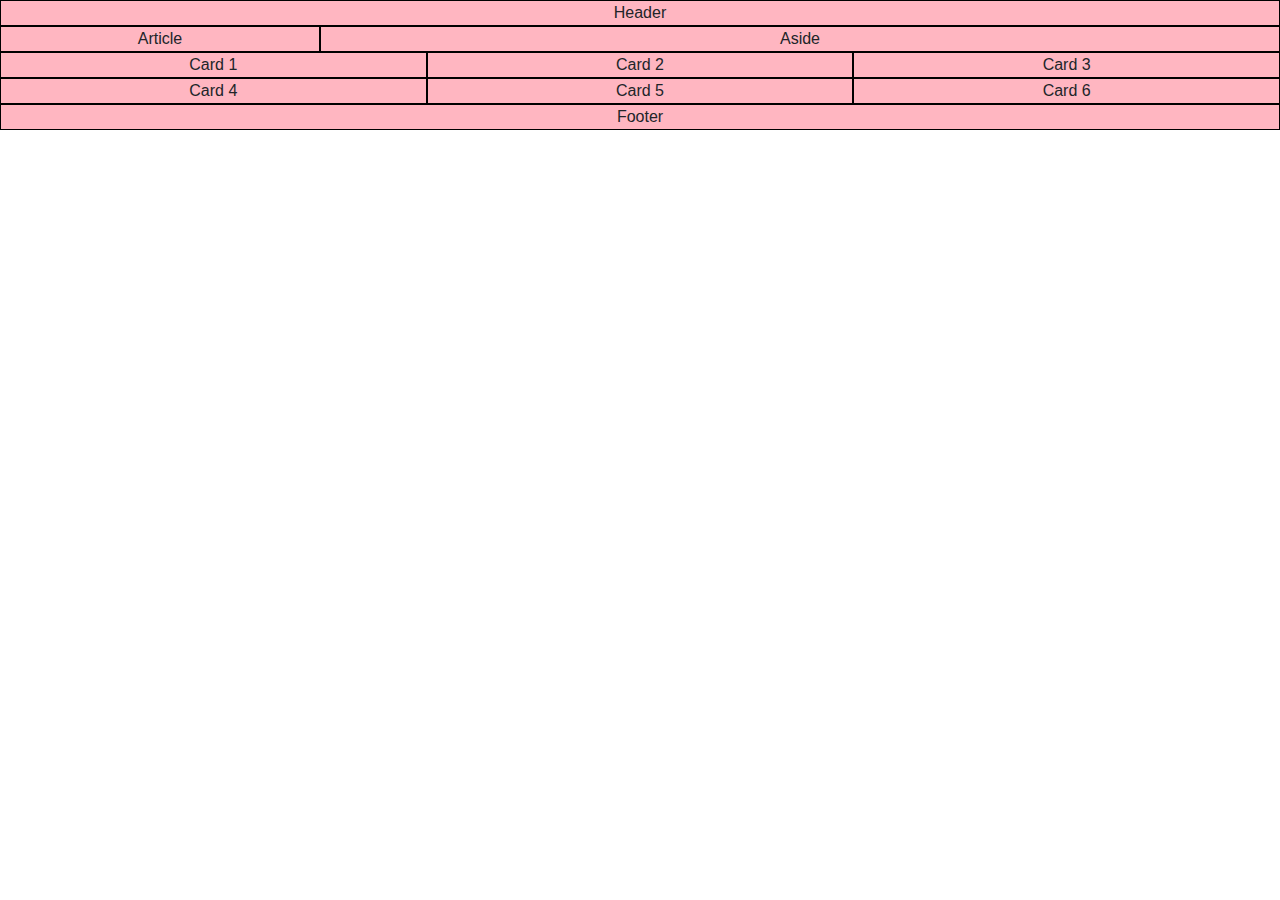
<file: js/index copy.html>
<!doctype html>
<html lang="en">
  <head>
    <title>Title</title>
    <!-- Required meta tags -->
    <meta charset="utf-8">
    <meta name="viewport" content="width=device-width, initial-scale=1, shrink-to-fit=no">

    <!-- Bootstrap CSS -->
    <link rel="stylesheet" href="https://stackpath.bootstrapcdn.com/bootstrap/4.4.1/css/bootstrap.min.css"
    integrity="sha384-Vkoo8x4CGsO3+Hhxv8T/Q5PaXtkKtu6ug5TOeNV6gBiFeWPGFN9MuhOf23Q9Ifjh" crossorigin="anonymous">
    <link rel="stylesheet" href="../js/index copy .css">
  </head>
  <body>

    <div class="container-fluid">
      <div class="row">
          <div class="col-12 spe">
              Header
          </div>
          <div class="col-12 col-md-4 col-lg-3 spe">
              Article
          </div>
          <div class="col-12 col-md-8 col-lg-9 spe">
              Aside
          </div>
          <div class="col-12 col-md-4 spe">Card 1</div>
          <div class="col-12 col-md-4 spe">Card 2</div>
          <div class="col-12 col-md-4 spe">Card 3</div>
          <div class="col-12 col-md-4 spe">Card 4</div>
          <div class="col-12 col-md-4 spe">Card 5</div>
          <div class="col-12 col-md-4 spe">Card 6</div>
          <div class="col-12 spe">
              Footer
          </div>

      </div>
  </div>


    <script src="https://code.jquery.com/jquery-3.4.1.slim.min.js"
    integrity="sha384-J6qa4849blE2+poT4WnyKhv5vZF5SrPo0iEjwBvKU7imGFAV0wwj1yYfoRSJoZ+n"
    crossorigin="anonymous"></script>
<script src="https://cdn.jsdelivr.net/npm/popper.js@1.16.0/dist/umd/popper.min.js"
    integrity="sha384-Q6E9RHvbIyZFJoft+2mJbHaEWldlvI9IOYy5n3zV9zzTtmI3UksdQRVvoxMfooAo"
    crossorigin="anonymous"></script>
<script src="https://stackpath.bootstrapcdn.com/bootstrap/4.4.1/js/bootstrap.min.js"
    integrity="sha384-wfSDF2E50Y2D1uUdj0O3uMBJnjuUD4Ih7YwaYd1iqfktj0Uod8GCExl3Og8ifwB6"
    crossorigin="anonymous"></script>
  </body>
</html>
</file>
<file: js/index copy .css>
.container {
  background-color: lightblue;
  margin-bottom: 20px;
}

.container-fluid {
  background-color: lightpink;
}

.col, .spe {
  text-align: center;
  border: 1px solid black;
}

.vid {
  width: 320px;
  height: 180px;
}
</file>
